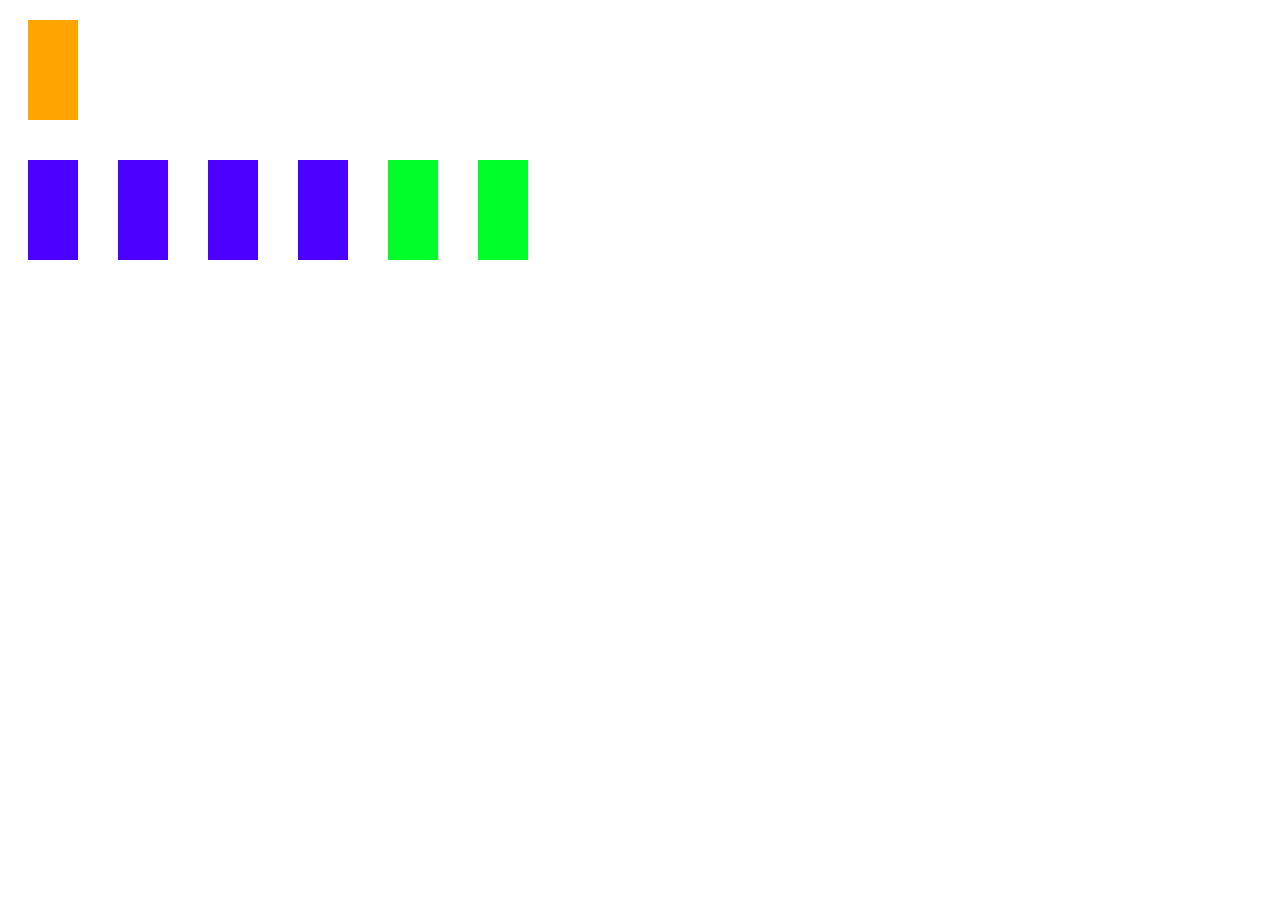
<file: Color Grid/index.html>
<html lang="en">
<head>
    <link href="style.css" rel="stylesheet">
    <meta charset="UTF-8">
    <meta name="viewport" content="width=device-width, initial-scale=1.0">
    <meta http-equiv="X-UA-Compatible" content="ie=edge">
    <title>CSS Box Model</title>
</head>
<body>
    <span class="box1"></span>
    <span class="box2"></span><span class="box2"></span><span class="box2"></span><span class="box2"></span>
    <span class="box3"></span><span class="box3"></span>
    <span class="box4"></span><span class="box5"></span>
    
</body>
</html>
</file>
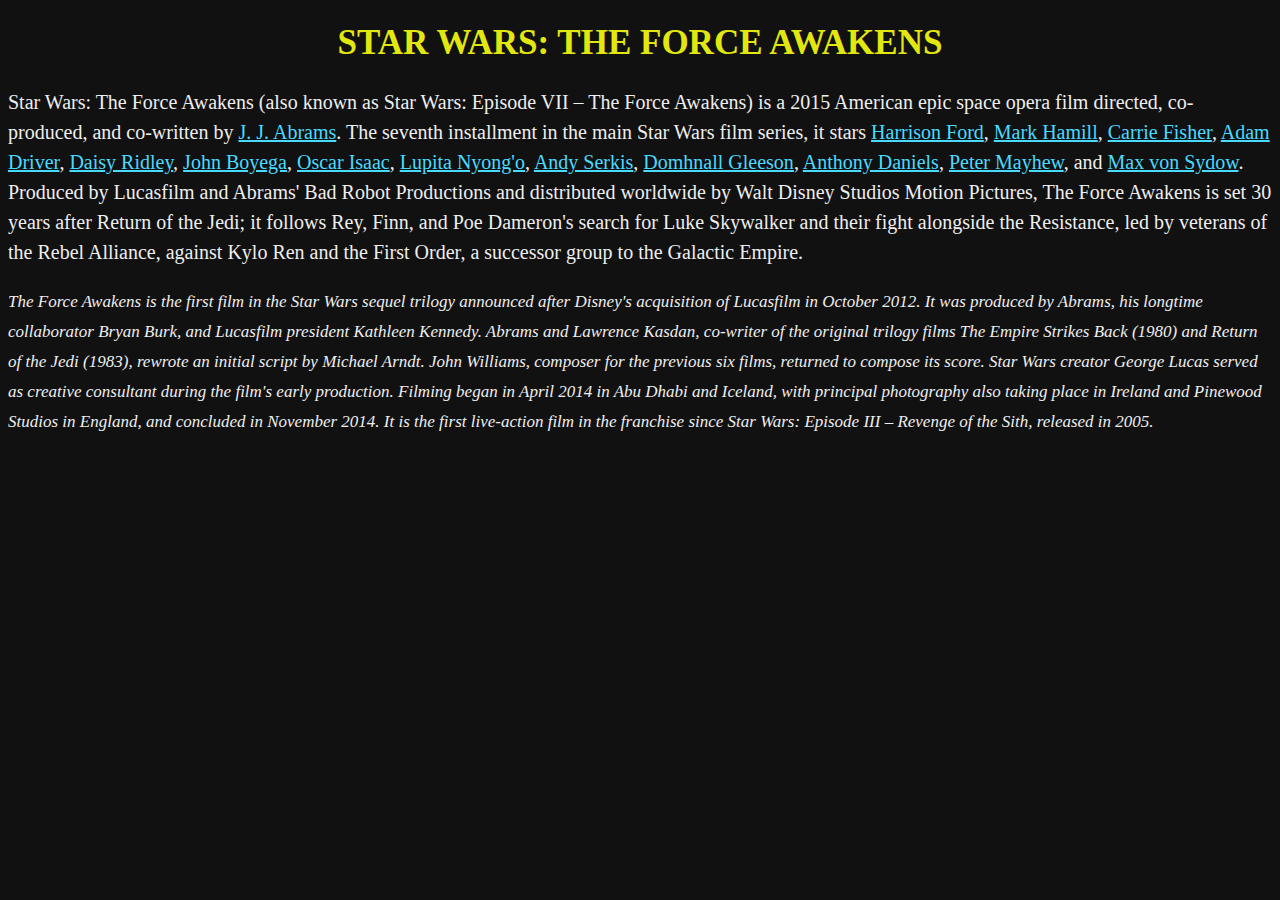
<file: CSS Wars/index.html>
<!DOCTYPE html>
<html lang="en">
<head>
    <meta charset="UTF-8">
    <title>Selectorize</title>
    <link rel="stylesheet" type="text/css" href="style.css">
</head>
<body>
<!--need items to change with tags-->
<section>

    <h1>STAR WARS: THE FORCE AWAKENS</h1>
    <p>Star Wars: The Force Awakens (also known as Star Wars: Episode VII – The Force Awakens) is a 2015 American epic
        space opera film directed, co-produced, and co-written by <span class="credits">J. J. Abrams</span>. The seventh
        installment in the main Star
        Wars film series, it stars <span class="credits">Harrison Ford</span>, <span class="credits">Mark Hamill</span>,
        <span class="credits">Carrie Fisher</span>, <span class="credits">Adam Driver</span>, <span class="credits">Daisy Ridley</span>,
        <span class="credits">John Boyega</span>, <span class="credits">Oscar Isaac</span>, <span class="credits">Lupita Nyong'o</span>,
        <span class="credits">Andy Serkis</span>, <span class="credits">Domhnall Gleeson</span>, <span class="credits">Anthony Daniels</span>,
        <span class="credits">Peter Mayhew</span>, and <span class="credits">Max von Sydow</span>.
        Produced by Lucasfilm and Abrams' Bad Robot Productions and distributed worldwide by Walt Disney Studios Motion
        Pictures, The Force Awakens is set 30 years after Return of the Jedi; it follows Rey, Finn, and Poe Dameron's
        search for Luke Skywalker and their fight alongside the Resistance, led by veterans of the Rebel Alliance,
        against Kylo Ren and the First Order, a successor group to the Galactic Empire.</p>

    <p id="film-description">
        The Force Awakens is the first film in the Star Wars sequel trilogy announced after Disney's acquisition of
        Lucasfilm in October 2012. It was produced by Abrams, his longtime collaborator Bryan Burk, and Lucasfilm
        president Kathleen Kennedy. Abrams and Lawrence Kasdan, co-writer of the original trilogy films The Empire
        Strikes Back (1980) and Return of the Jedi (1983), rewrote an initial script by Michael Arndt. John Williams,
        composer for the previous six films, returned to compose its score. Star Wars creator George Lucas served as
        creative consultant during the film's early production. Filming began in April 2014 in Abu Dhabi and Iceland,
        with principal photography also taking place in Ireland and Pinewood Studios in England, and concluded in
        November 2014. It is the first live-action film in the franchise since Star Wars: Episode III – Revenge of the
        Sith, released in 2005.
    </p>
</section>
</body>
</html>
</file>
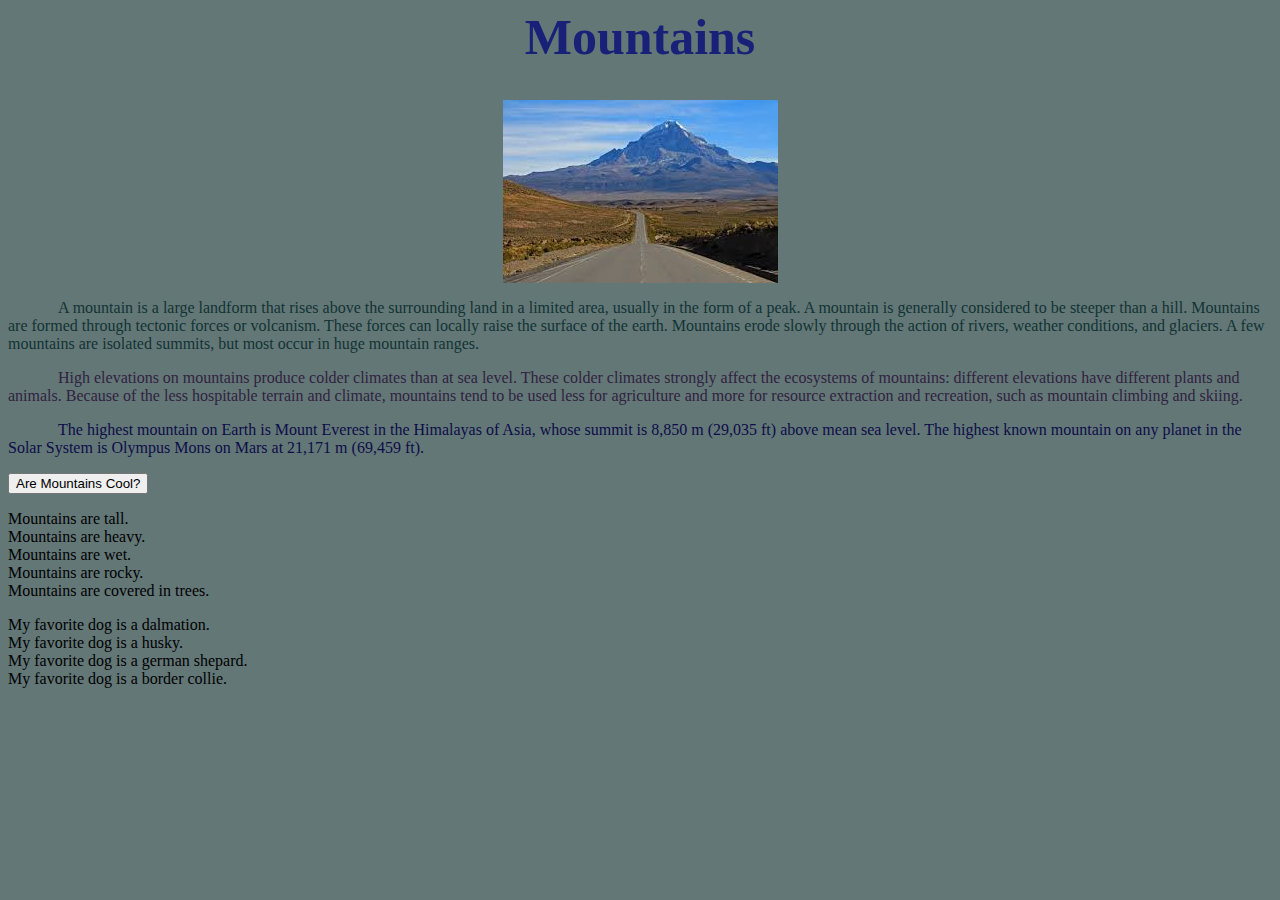
<file: Pre CourseProject/index.html>
<html lang="en">
<head>
    <meta charset="UTF-8">
    <meta name="viewport" content="width=device-width, initial-scale=1.0">
    <meta http-equiv="X-UA-Compatible" content="ie=edge">
    <title>Pre Course Project</title>
    <link rel="stylesheet" href="style.css">
</head>
<body>
    <h1>Mountains</h1>
    <img src="[data-uri]" alt="Bolivian Mountains">
    <p class="pg1">A mountain is a large landform that rises above the surrounding land in a limited area, usually in the form of a peak. A mountain is generally considered to be steeper than a hill. Mountains are formed through tectonic forces or volcanism. These forces can locally raise the surface of the earth. Mountains erode slowly through the action of rivers, weather conditions, and glaciers. A few mountains are isolated summits, but most occur in huge mountain ranges. </p>
    <p class="pg2">High elevations on mountains produce colder climates than at sea level. These colder climates strongly affect the ecosystems of mountains: different elevations have different plants and animals. Because of the less hospitable terrain and climate, mountains tend to be used less for agriculture and more for resource extraction and recreation, such as mountain climbing and skiing. </p>
    <p class="pg3">The highest mountain on Earth is Mount Everest in the Himalayas of Asia, whose summit is 8,850 m (29,035 ft) above mean sea level. The highest known mountain on any planet in the Solar System is Olympus Mons on Mars at 21,171 m (69,459 ft). </p>
    <button onclick="mountainFunction()">Are Mountains Cool?</button>
    <p id="demo1"></p>
    <p id="demo2"></p>
    <p id="demo3"></p>

    <script src="app.js"></script>
</body>
</html>
</file>
<file: Color Grid/style.css>
* {
    box-sizing: border-box; 
    font-size: 0px;
}

.box1 {
    display: grid; grid-template-rows: auto;
    background-color: orange; border: 20px; padding: 20px; margin: 20px; width: 50px; height: 100px;
}
.box2 {
    display: inline-grid; grid-template-rows: auto auto auto auto;
    background-color: rgb(76, 0, 255); border: 20px; padding: 20px; margin: 20px; width: 50px; height: 100px;
}
.box3 {
    display: inline-grid; 
    background-color: rgb(0, 255, 42); border: 20px; padding: 20px; margin: 20px; width: 50px; height: 100px;
}
.box4{

}
.box5{

}
</file>
<file: CSS Wars/style.css>
body {
    background-color: #111111;
}
h1 {
    color: #E2E80F; text-align: center; font-size: 35px;
}
p {
    color: #eeeeee; font-size: 20px; line-height: 30px;
}
.credits {
    text-decoration: underline; color: #49daff; cursor: pointer;
}
#film-description {
    font-size: 17px; font-style: italic;
}
</file>
<file: Pre CourseProject/style.css>
body{
    background-color: rgb(99, 119, 119);
}
h1{
    color: rgb(25, 32, 119); text-align: center; font-family: Georgia, 'Times New Roman', Times, serif; font-size: 50px;
}
img{
    display: block; margin-left: auto; margin-right: auto; 
}
p{
    text-indent: 50px; font-family: Cambria, Cochin, Georgia, Times, 'Times New Roman', serif;
}
.pg1{
   color: rgb(18, 51, 51);
}
.pg2{
    color: rgb(49, 34, 63);
}
.pg3{
    color: rgb(13, 13, 71);
}
#demo1, #demo2, #demo3{
    text-indent: 0px;
}
</file>
